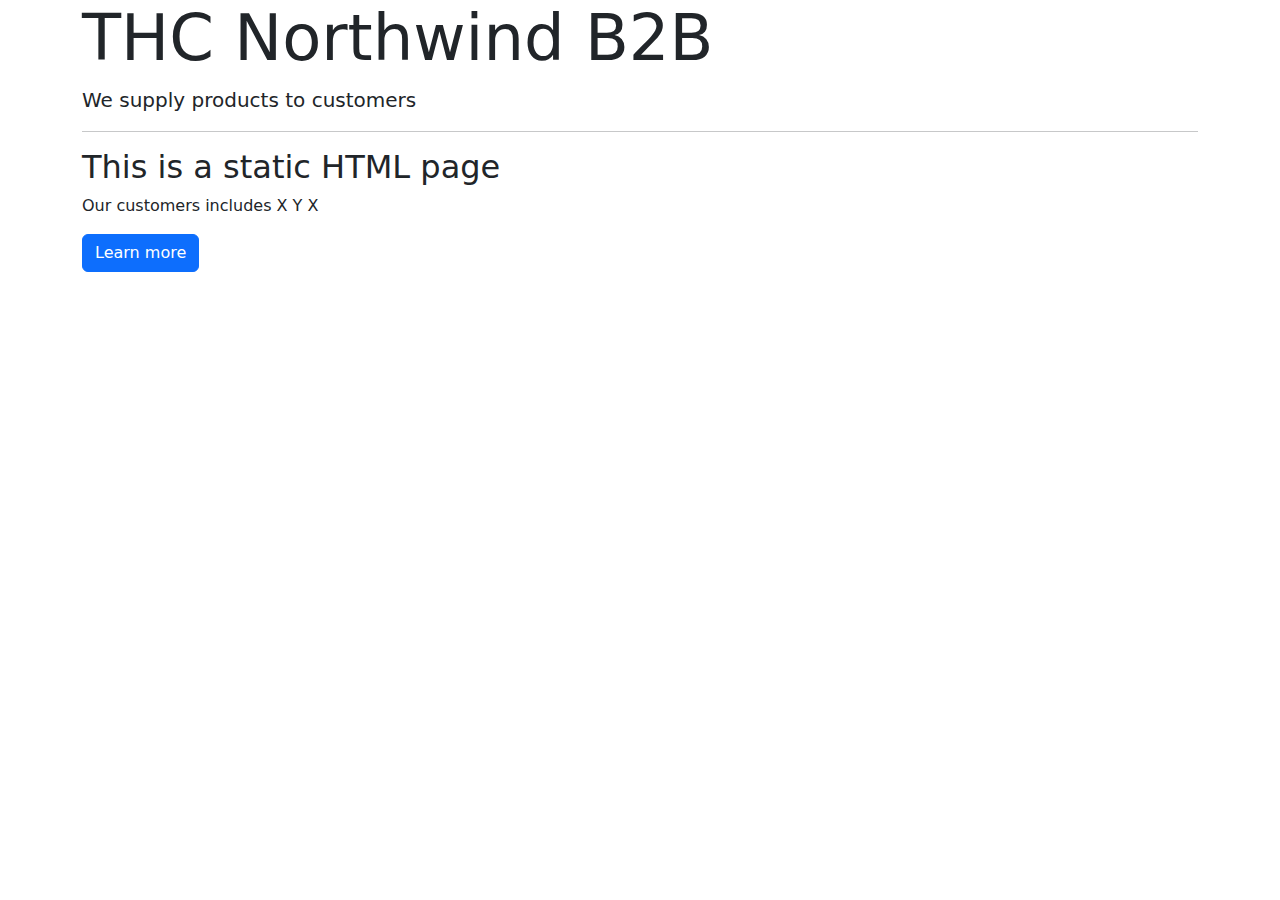
<file: practicalapps-cs/Northwind.Web/wwwroot/index.html>
<!DOCTYPE html>
<html lang="en">
    <head>
        <meta charset="utf-8" />
        <meta name="viewport" content="width=device-width, initial-scale=1 " />
        <link href="https://cdn.jsdelivr.net/npm/bootstrap@5.1.0/dist/css/bootstrap.min.css" rel="stylesheet" crossorigin="anonymous">
        <title>THC ASP.NET Core</title>
    </head>
    <body>
        <div class="container">
            <div class="jumbotron">
                <h1 class="display-3">THC Northwind B2B</h1>
                <p class="lead">We supply products to customers</p>
                <hr />
                <h2>This is a static HTML page</h2>
                <p>Our customers includes X Y X</p>
                <p>
                    <a class="btn btn-primary" herf="https://www.asp.net/">Learn more</a>
                </p>
            </div>
        </div>
    </body>
</html>
</file>
